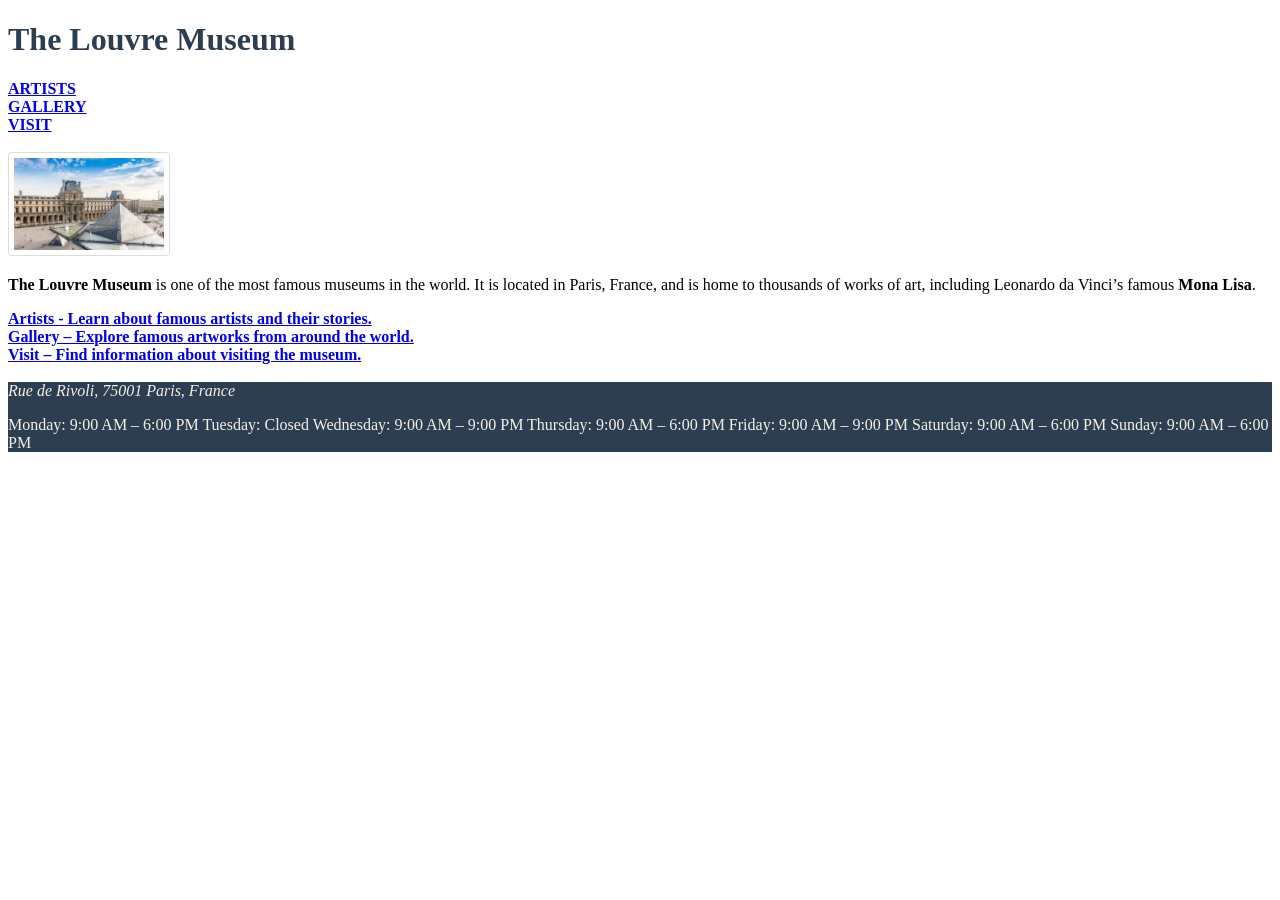
<file: index.html>
<!doctype html>
<html lang="en">

<head>
  <meta charset="UTF-8" />
  <meta name="viewport" content="width=device-width, initial-scale=1.0" />
  <title>Mini Art Museum - Home</title>
  <link rel="stylesheet" href="css/style.css" />
</head>

<body>
  <header>
    <h1><b>The Louvre Museum</b></h1>
  </header>

  <nav>
    <a href="artists.html">artists</a><br>
    <a href="gallery.html">gallery</a><br>
    <a href="visit.html">visit</a><br>
  </nav> <br>
  
  <section>
    <img src="img/TheLouvreMuseum.jpg" alt="The Louvre Museum" width="400">
    <p><b>The Louvre Museum</b> is one of the most famous museums in the world. It is located in Paris, France, and is
      home to
      thousands of works of art, including Leonardo da Vinci’s famous <b>Mona Lisa</b>.</p>
  </section>
  
  
  
  
  <section>
    <a href="artists.html"><b>Artists - Learn about famous artists and their stories.</b><a>
  </section>
  <section>
    <a href="gallery.html"><b>Gallery – Explore famous artworks from around the world.</b><a>
  </section>
  <section>
    <a href="visit.html"><b>Visit – Find information about visiting the museum.</b><a>
  </section><br>
  
  <footer>
    <address>Rue de Rivoli, 75001 Paris, France</address>

    <p>
      Monday: 9:00 AM – 6:00 PM
      Tuesday: Closed
      Wednesday: 9:00 AM – 9:00 PM
      Thursday: 9:00 AM – 6:00 PM
      Friday: 9:00 AM – 9:00 PM
      Saturday: 9:00 AM – 6:00 PM
      Sunday: 9:00 AM – 6:00 PM<p>
  </footer>
  
</body>
</html>
</file>
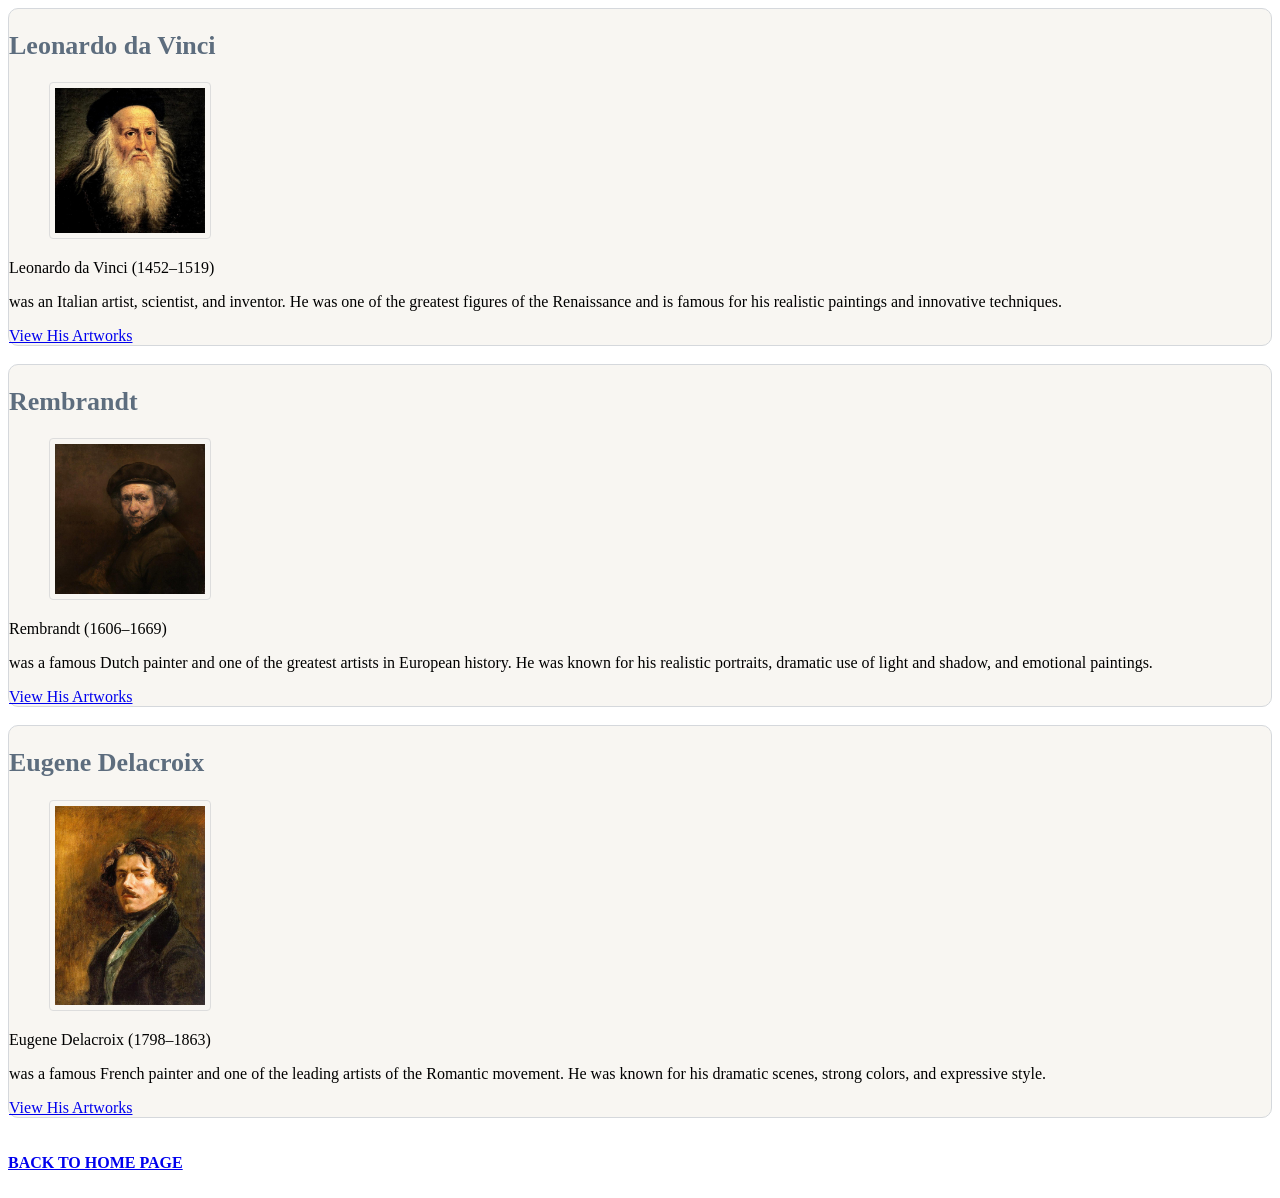
<file: artists.html>
<!doctype html>
<html lang="en">

<head>

  <meta charset="UTF-8" />
  <meta name="viewport" content="width=device-width, initial-scale=1.0" />
  <title>Mini Art Museum - Artists</title>
  <link rel="stylesheet" href="css/style.css" />
</head>

<body>
  <main>
    <article class="artist-card">
      <h2><b>Leonardo da Vinci</b></h2>
      <figure>
        <img src="img/LeonardodaVinci.jpg" alt="Leonardo da Vinci" width="150">
      </figure>
      <figcaption>Leonardo da Vinci (1452–1519)</figcaption>

      <p>was an Italian artist, scientist, and inventor. He was one of the greatest figures of the Renaissance and is
        famous for his realistic paintings and innovative techniques.</p>
      <a href="gallery.html#LeonardodaVinci">View His Artworks</a><br>

    </article><br>

    <article class="artist-card">
      <h2><b>Rembrandt</b></h2>
      <figure>
        <img src="img/Rembrandt.jpg" alt="Rembrandt" width="150">
      </figure>
      <figcaption>Rembrandt (1606–1669)</figcaption>

      <p>was a famous Dutch painter and one of the greatest artists in European history. He was known for his realistic
        portraits, dramatic use of light and shadow, and emotional paintings.</p>
      <a href="gallery.html#Rembrandt">View His Artworks</a><br>
    </article><br>

    <article class="artist-card">
      <h2><b>Eugene Delacroix</b></h2>
      <figure>
        <img src="img/EugeneDelacroix.jpg" alt="Eugene Delacroix" width="150">
      </figure>
      <figcaption>Eugene Delacroix (1798–1863)</figcaption>

      <p>was a famous French painter and one of the leading artists of the Romantic movement. He was known for his
        dramatic scenes, strong colors, and expressive style.</p>
      <a href="gallery.html#EugeneDelacroix">View His Artworks</a><br>
    </article><br><br>

  </main>

  <nav>
    <a href="index.html">Back to Home page</a>
  </nav> <br>

</body>

</html>
</file>
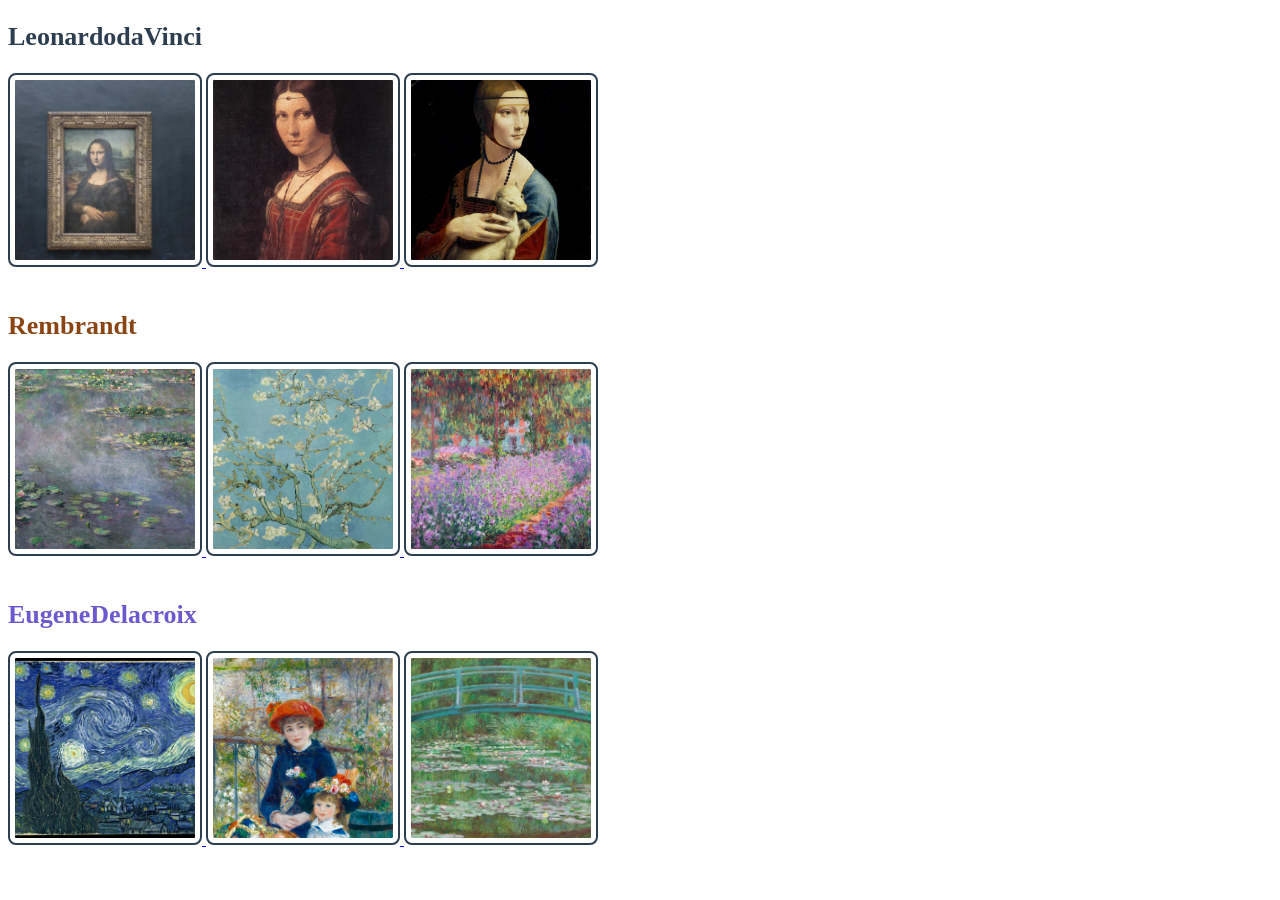
<file: gallery.html>
<!doctype html>
<html lang="en">

<head>
  <meta charset="UTF-8" />
  <meta name="viewport" content="width=device-width, initial-scale=1.0" />
  <title>Mini Art Museum - Gallery</title>
  <link rel="stylesheet" href="css/style.css" />
</head>

<body>

  <section id="LeonardodaVinci">
    <h2>LeonardodaVinci</h2>
    <a href="img/LeonardodaVinciArt1.jpg" target="_blank">
      <img class="thumbnail" src="img/LeonardodaVinciArt1.jpg" alt="LeonardodaVinciArt">
    </a>

    <a href="img/LeonardodaVinciArt2.jpg" target="_blank">
      <img class="thumbnail" src="img/LeonardodaVinciArt2.jpg" alt="LeonardodaVinciArt">
    </a>

    <a href="img/LeonardodaVinciArt3.jpg" target="_blank">
      <img class="thumbnail" src="img/LeonardodaVinciArt3.jpg" alt="LeonardodaVinciArt">
    </a>

  </section><br>

  <section id="Rembrandt">
    <h2>Rembrandt</h2>
    <a href="img/RembrandtArt1.jpg" target="_blank">
      <img class="thumbnail" src="img/RembrandtArt1.jpg" alt="LeonardodaVinciArt">
    </a>

    <a href="img/RembrandtArt2.jpg" target="_blank">
      <img class="thumbnail" src="img/RembrandtArt2.jpg" alt="LeonardodaVinciArt">
    </a>
    <a href="img/RembrandtArt3.jpg" target="_blank">
      <img class="thumbnail" src="img/RembrandtArt3.jpg" alt="LeonardodaVinciArt">
    </a>
  </section><br>

  <section id="EugeneDelacroix">
    <h2>EugeneDelacroix</h2>
    <a href="img/EugeneDelacroixArt1.jpg" target="_blank">
      <img class="thumbnail" src="img/EugeneDelacroixArt1.jpg" alt="LeonardodaVinciArt">
    </a>

    <a href="img/EugeneDelacroixArt2.jpg" target="_blank">
      <img class="thumbnail" src="img/EugeneDelacroixArt2.jpg" alt="LeonardodaVinciArt">
    </a>

    <a href="img/EugeneDelacroixArt3.jpg" target="_blank">
      <img class="thumbnail" src="img/EugeneDelacroixArt3.jpg" alt="LeonardodaVinciArt">
    </a>
  </section>
</body>

</html>
</file>
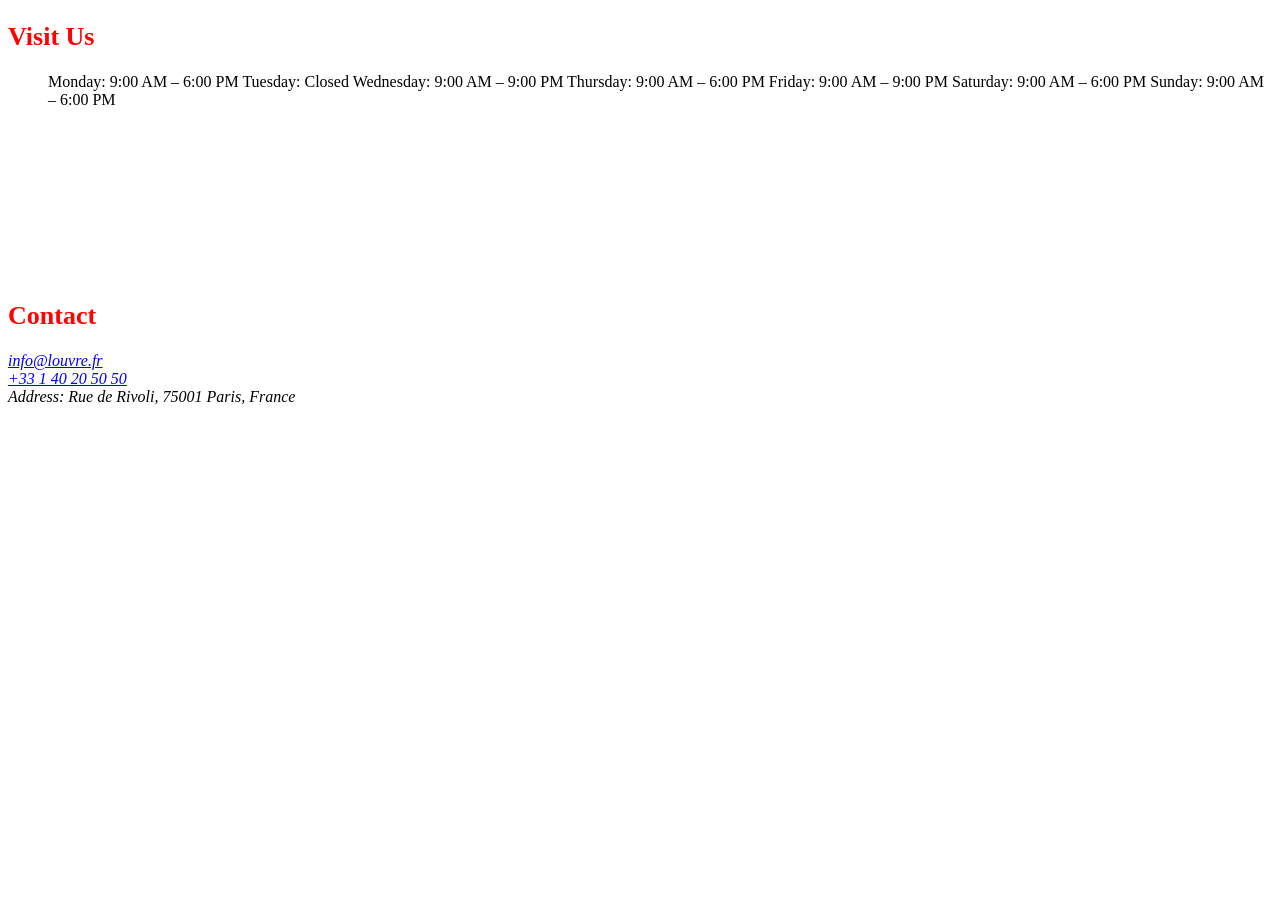
<file: visit.html>
<!doctype html>
<html lang="en">

<head>
  <meta charset="UTF-8" />
  <meta name="viewport" content="width=device-width, initial-scale=1.0" />
  <title>Mini Art Museum - Visit &amp; Contact</title>
  <link rel="stylesheet" href="css/style.css" />
</head>

<body>

  <h2>Visit Us

  </h2>
  <ul>Monday: 9:00 AM – 6:00 PM
    Tuesday: Closed
    Wednesday: 9:00 AM – 9:00 PM
    Thursday: 9:00 AM – 6:00 PM
    Friday: 9:00 AM – 9:00 PM
    Saturday: 9:00 AM – 6:00 PM
    Sunday: 9:00 AM – 6:00 PM<p>
  </ul>


  <iframe src="https://www.google.com/maps?q=Louvre+Museum+Paris&output=embed" frameborder="_blank">Gogle Maps</iframe>


  <h2>
    Contact
  </h2>

  <address>
    <a href="mailto:info@louvre.fr">info@louvre.fr</a><br>
    <a href="tel:+33140205050">+33 1 40 20 50 50</a><br>
    Address: Rue de Rivoli, 75001 Paris, France
  </address>
</body>

</html>
</file>
<file: css/style.css>
img {
    border: 1px solid #ddd;
    border-radius: 4px;
    padding: 5px;
    width: 150px;
}

h1 {
    color: #2C3E50;
    font-size: 32px;
}


h2 {
    color: red;
    font-size: 26px;   
}

/* בvisit.html article שב artist.html  הצבע של h2 יהיה אפור הכיתוב יופיע באדום וב */
/* משום שהניקוד של class גבוה מהניקוד של <h2> לבדו */

.artist-card h2{
    color: #5D6D7E;
    font-size: 26px;
}

nav a{
    text-transform: uppercase; 
    font-weight: bold;
}

/*1*/
footer {
    background-color: #2C3E50;
    color: #F5F0E8;
}

.artist-card {
    border-width: 1px;
    border-style: solid;
    border-color: #D5D8DC;
    border-radius: 10px;
    background-color: #F8F6F2;

}

/*10*/
.thumbnail {
    width: 180px;
    height: 180px;
    object-fit: cover;
    border: 2px solid #2C3E50;
    border-radius: 8px;
}


section#LeonardodaVinci h2 {
    color: #2C3E50;
}

/*1 + 100 + 1*/
section#Rembrandt h2 {
    color: #8B4513;
}

/*1+ 100 + 1*/
section#EugeneDelacroix h2 {
    color: #6A5ACD;
}
</file>
